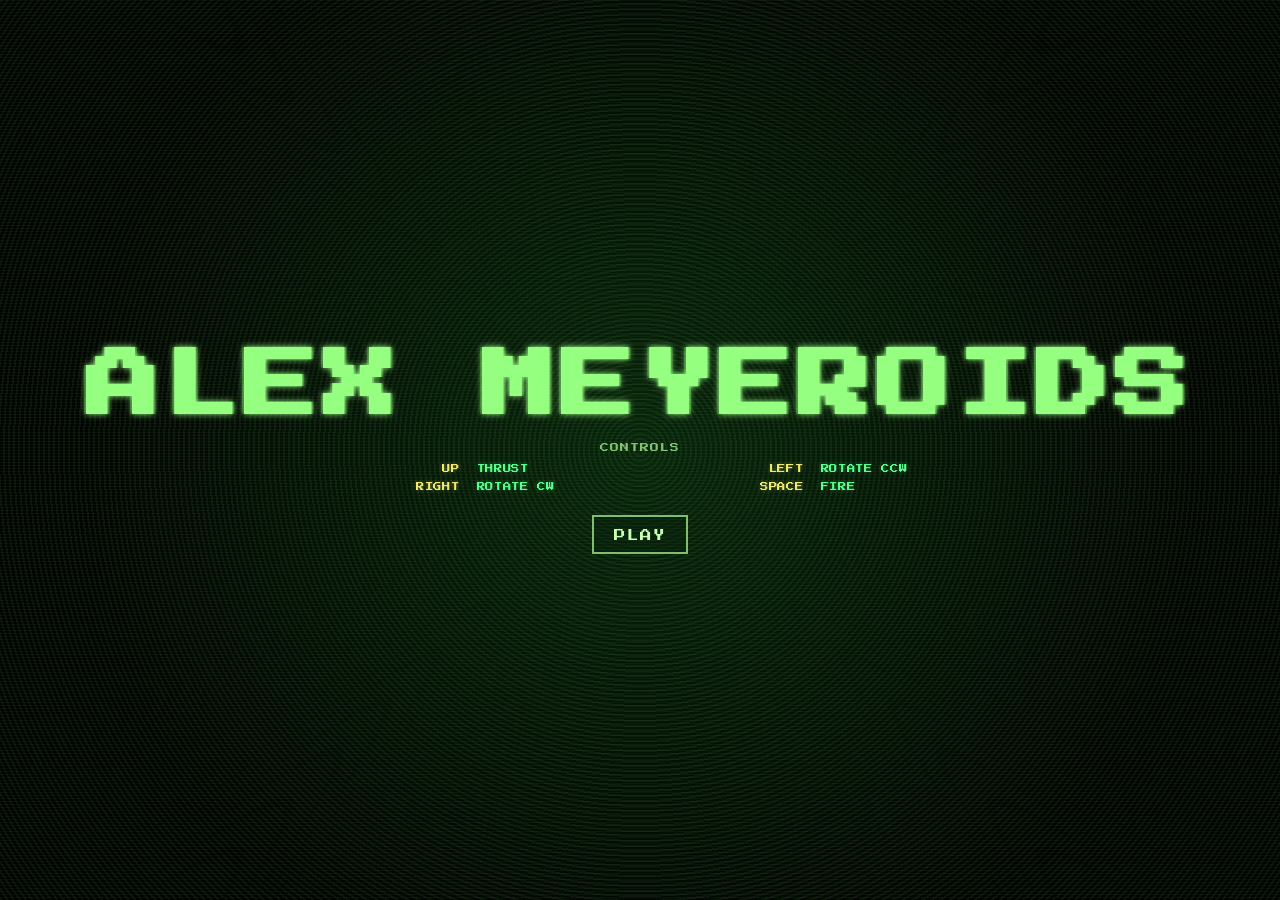
<file: index.html>
<!DOCTYPE html>
<html lang="en">
  <head>
    <meta charset="UTF-8" />
    <meta name="viewport" content="width=device-width, initial-scale=1.0" />
    <title>Alex Meyer | Asteroids Portfolio</title>
    <link rel="stylesheet" href="./styles.css" />
  </head>
  <body class="booting">
    <main class="space-stage" aria-label="Asteroids-style personal homepage">
      <canvas id="game" aria-label="Asteroids game canvas"></canvas>

      <section class="startup-screen" id="startup-screen" aria-hidden="true">
        <div class="startup-core">
          <h2 class="startup-title startup-step is-visible" id="startup-name">
            Alex Meyeroids
          </h2>
          <div class="startup-step is-visible" id="startup-controls">
            <p class="startup-subtitle">Controls</p>
            <ul class="startup-controls-list startup-controls-keyboard">
              <li>
                <span class="startup-key">Up</span>
                <span class="startup-action">Thrust</span>
              </li>
              <li>
                <span class="startup-key">Left</span>
                <span class="startup-action">Rotate CCW</span>
              </li>
              <li>
                <span class="startup-key">Right</span>
                <span class="startup-action">Rotate CW</span>
              </li>
              <li>
                <span class="startup-key">Space</span>
                <span class="startup-action">Fire</span>
              </li>
            </ul>
            <p class="startup-tilt-hint">Tilt to rotate spaceship</p>
          </div>
          <button
            class="startup-play is-visible"
            id="startup-play"
            type="button"
            disabled
          >
            Play
          </button>
        </div>
      </section>

    </main>

    <div class="touch-controls" id="touch-controls" aria-hidden="true">
      <button class="tc-btn" id="tc-thrust" type="button" aria-label="Thrust">Thrust</button>
      <button class="tc-btn" id="tc-fire" type="button" aria-label="Fire">Fire</button>
    </div>

    <script src="./asteroids.js"></script>
  </body>
</html>
</file>
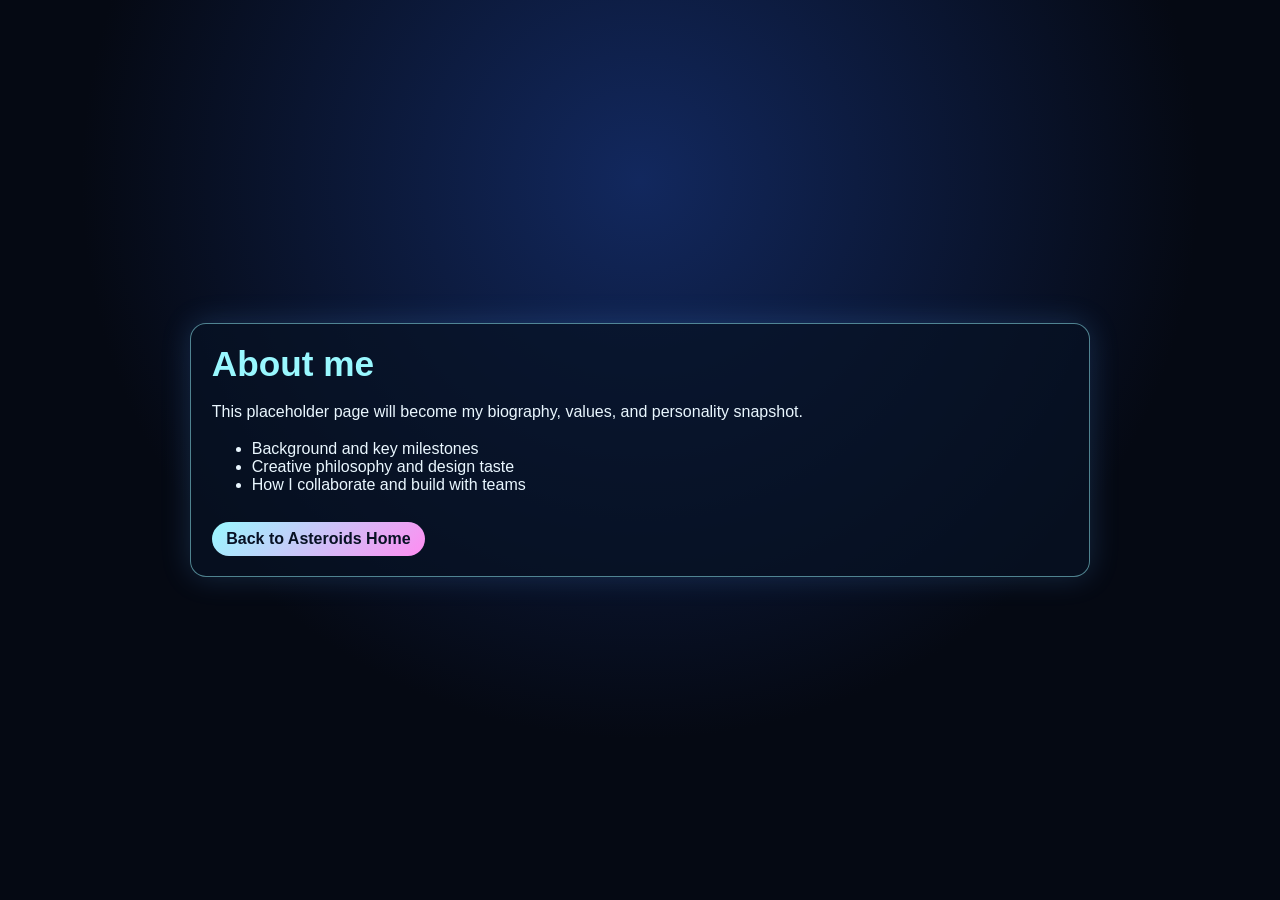
<file: about-me.html>
<!DOCTYPE html>
<html lang="en">
  <head>
    <meta charset="UTF-8" />
    <meta name="viewport" content="width=device-width, initial-scale=1.0" />
    <title>About me | Alex Meyer</title>
    <link rel="stylesheet" href="./page.css" />
  </head>
  <body>
    <main class="panel">
      <h1>About me</h1>
      <p>
        This placeholder page will become my biography, values, and personality
        snapshot.
      </p>
      <ul>
        <li>Background and key milestones</li>
        <li>Creative philosophy and design taste</li>
        <li>How I collaborate and build with teams</li>
      </ul>
      <a class="back" href="./index.html">Back to Asteroids Home</a>
    </main>
  </body>
</html>
</file>
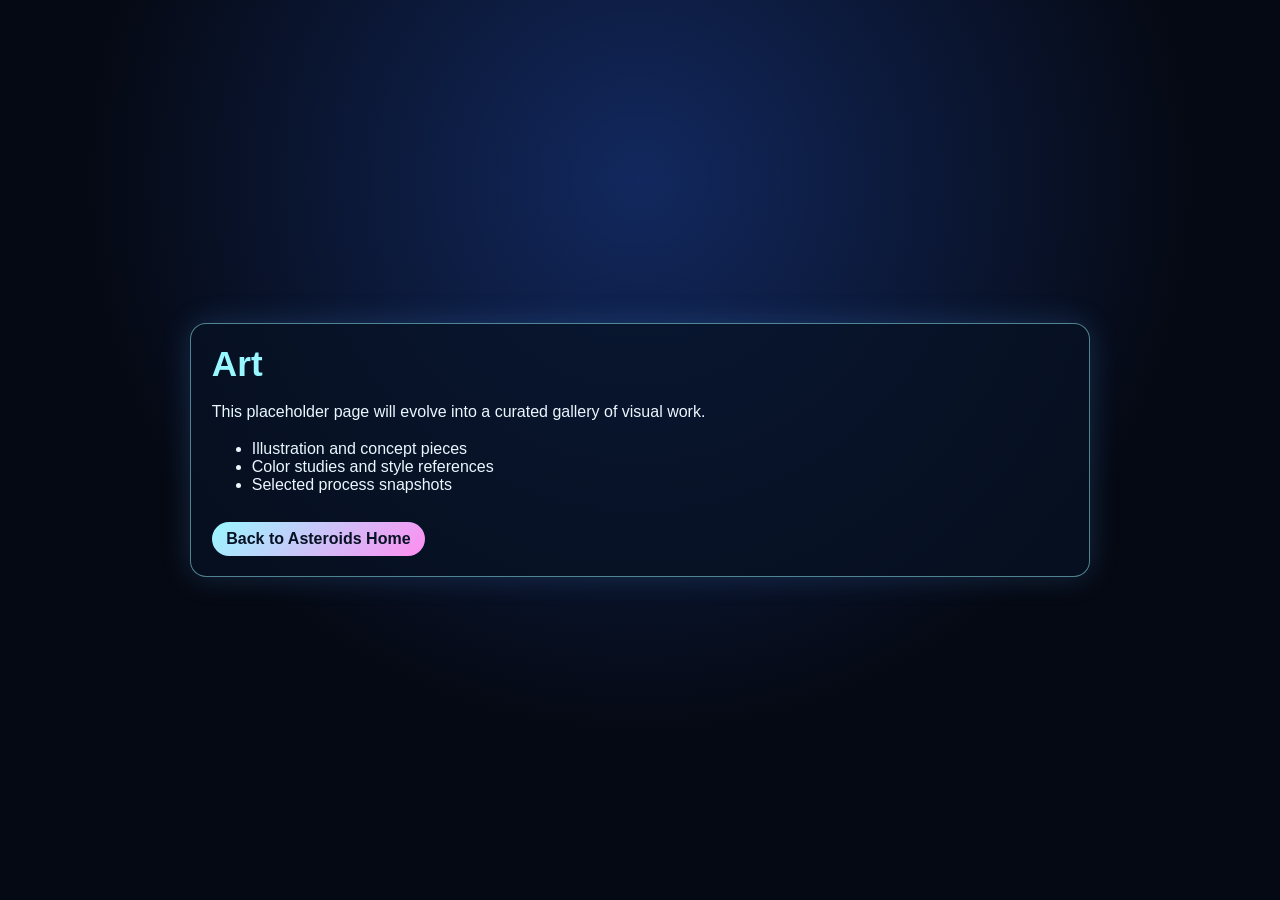
<file: art.html>
<!DOCTYPE html>
<html lang="en">
  <head>
    <meta charset="UTF-8" />
    <meta name="viewport" content="width=device-width, initial-scale=1.0" />
    <title>Art | Alex Meyer</title>
    <link rel="stylesheet" href="./page.css" />
  </head>
  <body>
    <main class="panel">
      <h1>Art</h1>
      <p>
        This placeholder page will evolve into a curated gallery of visual work.
      </p>
      <ul>
        <li>Illustration and concept pieces</li>
        <li>Color studies and style references</li>
        <li>Selected process snapshots</li>
      </ul>
      <a class="back" href="./index.html">Back to Asteroids Home</a>
    </main>
  </body>
</html>
</file>
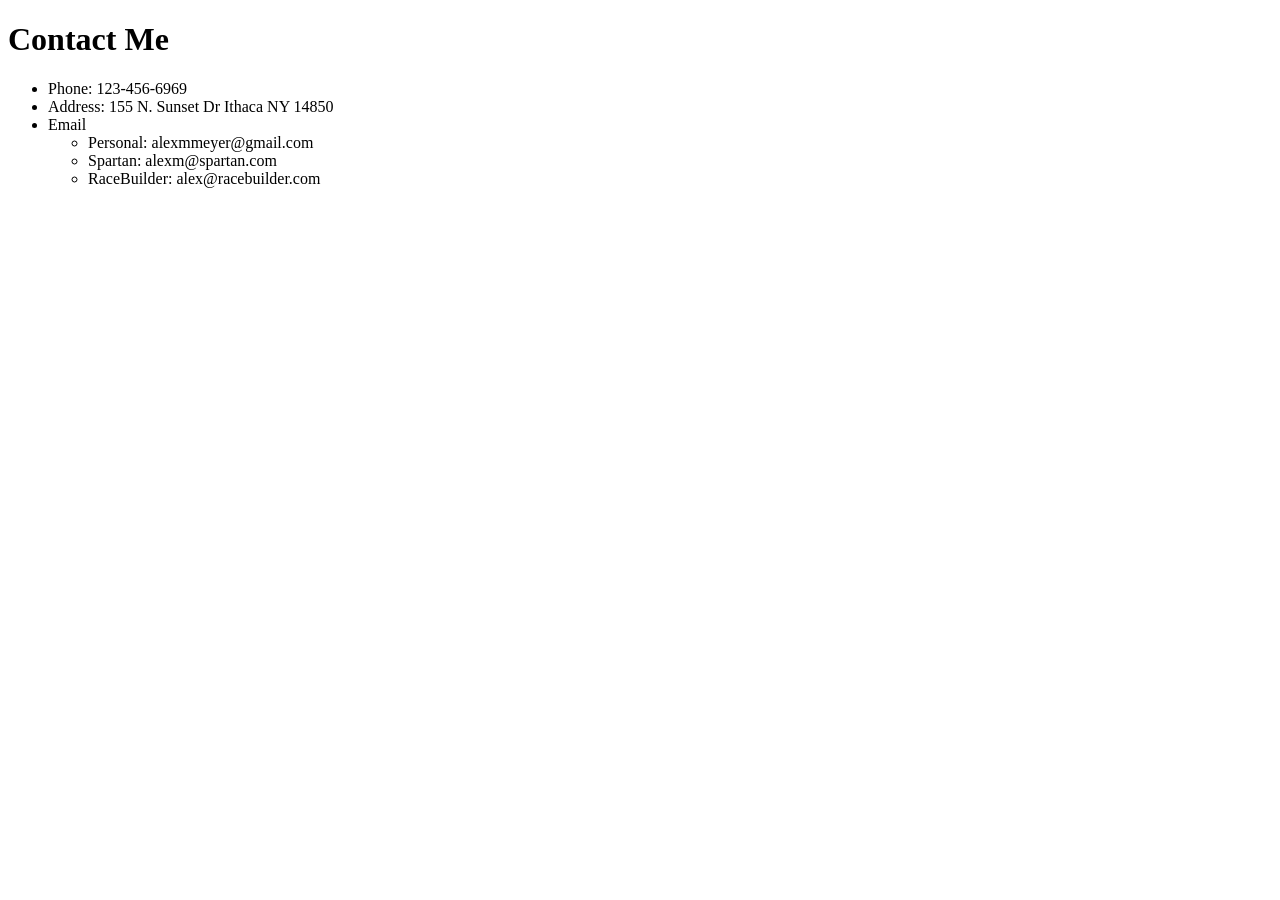
<file: contact.html>
<!DOCTYPE html>
<html lang="en" dir="ltr">

<head>
  <meta charset="utf-8">
  <title></title>
</head>

<body>
  <h1>Contact Me</h1>
  <ul>
    <li>Phone: 123-456-6969</li>
    <li>Address: 155 N. Sunset Dr Ithaca NY 14850</li>
    <li>Email</li>
    <ul>
      <li>Personal: alexmmeyer@gmail.com</li>
      <li>Spartan: alexm@spartan.com</li>
      <li>RaceBuilder: alex@racebuilder.com</li>
    </ul>

  </ul>
</body>

</html>
</file>
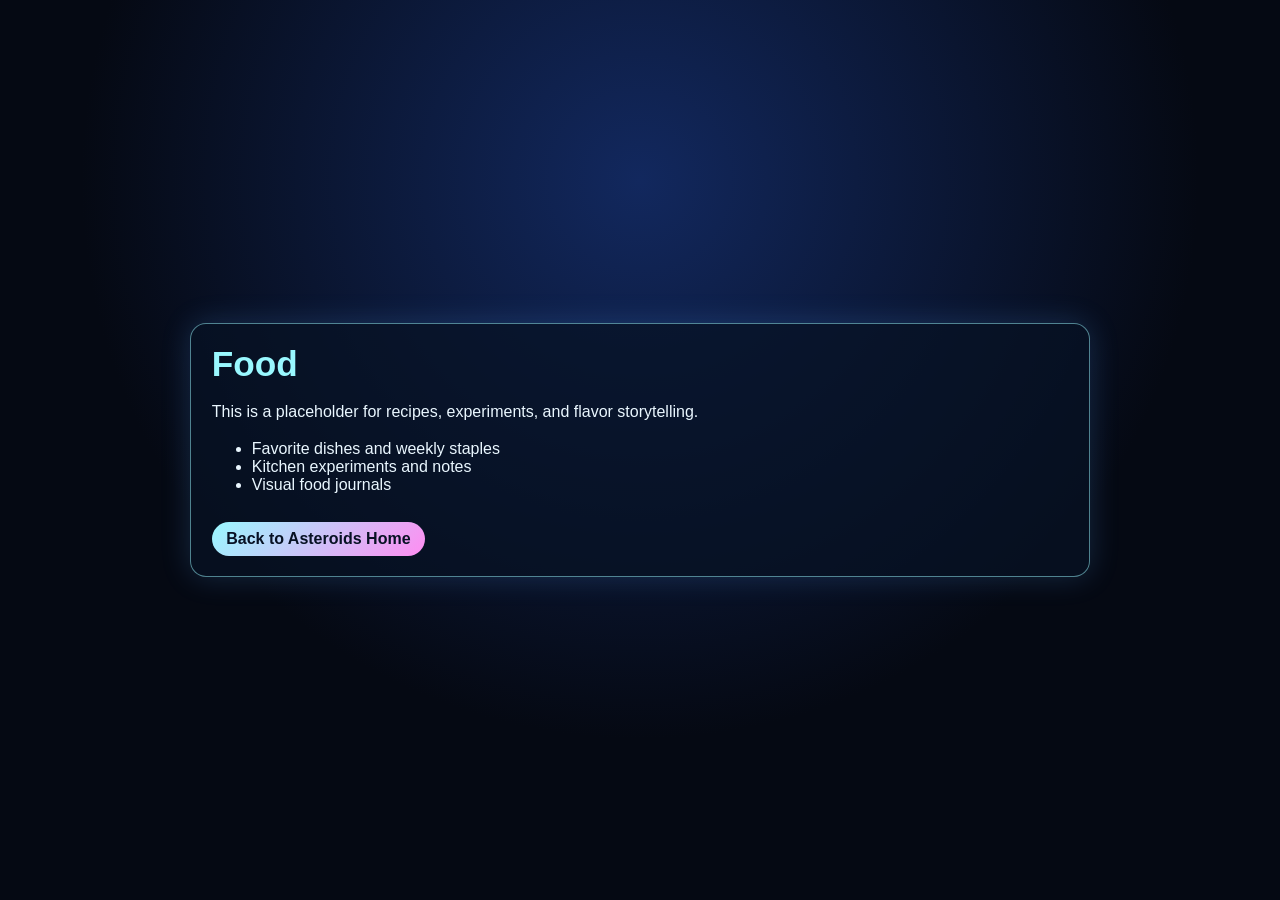
<file: food.html>
<!DOCTYPE html>
<html lang="en">
  <head>
    <meta charset="UTF-8" />
    <meta name="viewport" content="width=device-width, initial-scale=1.0" />
    <title>Food | Alex Meyer</title>
    <link rel="stylesheet" href="./page.css" />
  </head>
  <body>
    <main class="panel">
      <h1>Food</h1>
      <p>
        This is a placeholder for recipes, experiments, and flavor storytelling.
      </p>
      <ul>
        <li>Favorite dishes and weekly staples</li>
        <li>Kitchen experiments and notes</li>
        <li>Visual food journals</li>
      </ul>
      <a class="back" href="./index.html">Back to Asteroids Home</a>
    </main>
  </body>
</html>
</file>
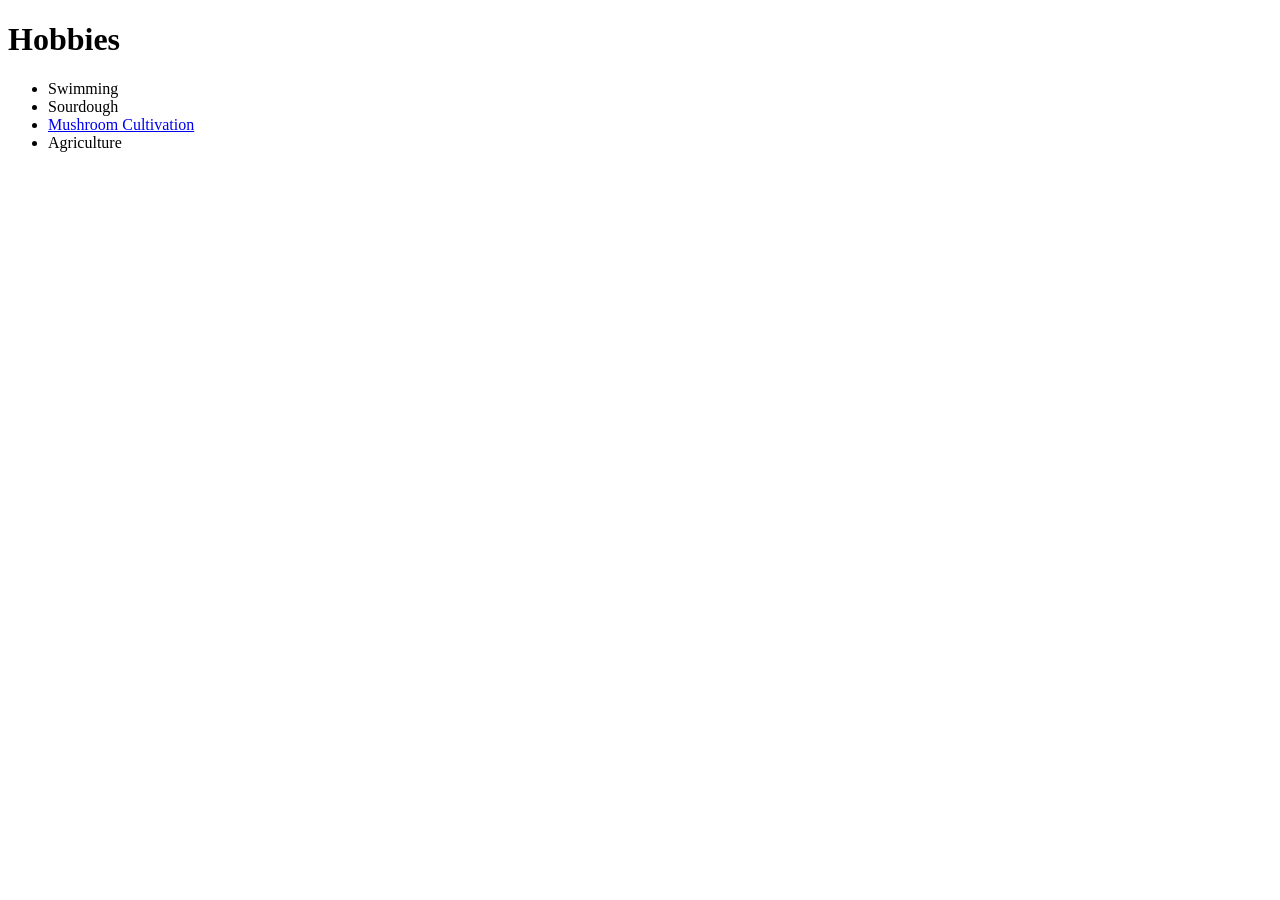
<file: hobbies.html>
<!DOCTYPE html>
<html lang="en" dir="ltr">
  <head>
    <meta charset="utf-8">
    <title></title>
  </head>
  <body>
    <h1>Hobbies</h1>
    <ul>
      <li>Swimming</li>
      <li>Sourdough</li>
      <li><a href="https://www.shroomery.org/">Mushroom Cultivation</a></li>
      <li>Agriculture</li>
    </ul>
  </body>
</html>
</file>
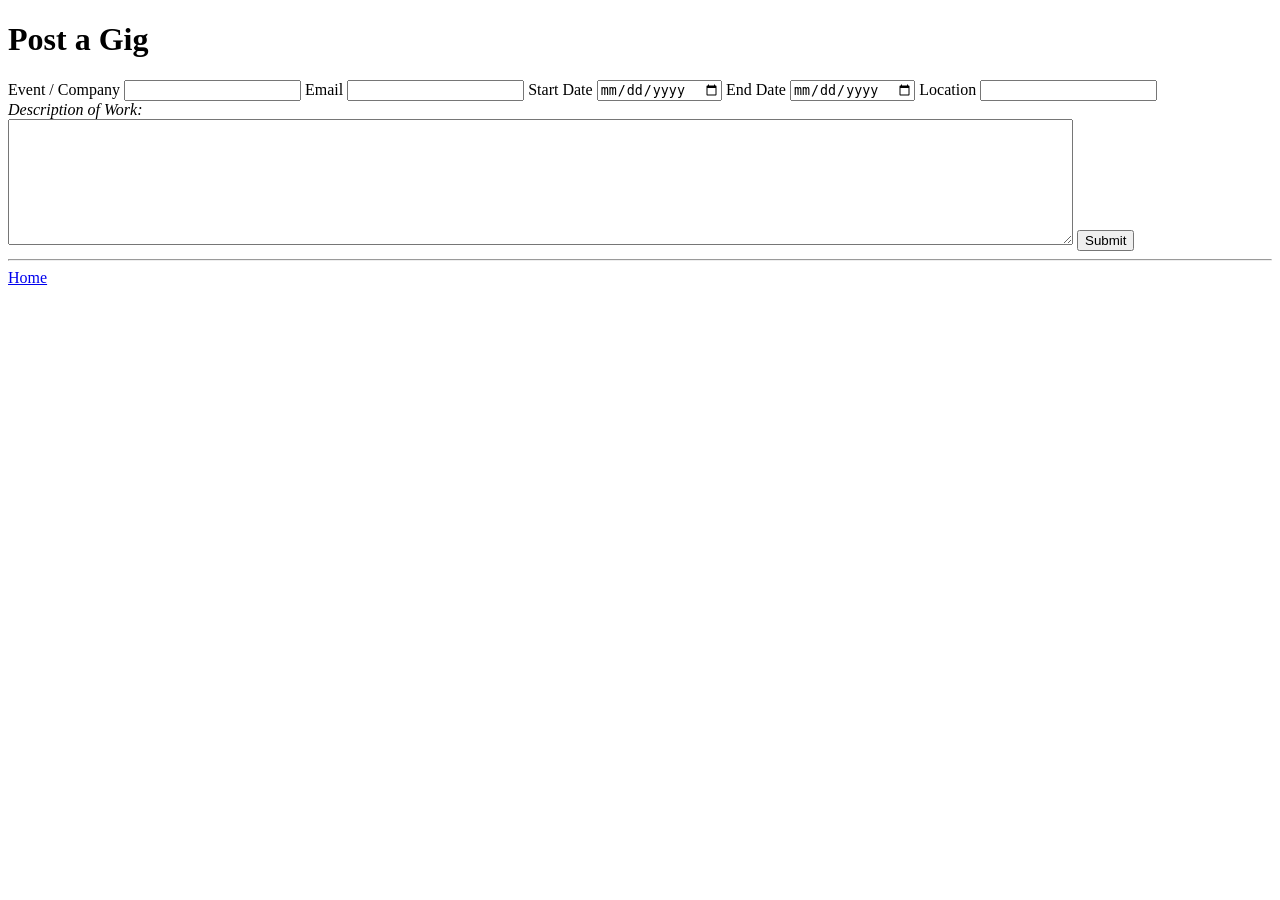
<file: jobs.html>
<!DOCTYPE html>
<html lang="en" dir="ltr">

<head>
  <meta charset="utf-8">
  <title>Giglet Job Board</title>
</head>

<body>
  <h1>Post a Gig</h1>

  <form action="mailto:alexmmeyer@gmail.com" method="post"enctype="text/plain">
    <label>Event / Company</label>
    <input type="text" name="EventCompany" value="">
    <label>Email</label>
    <input type="email" name="Email" value="">
    <label>Start Date</label>
    <input type="date" name="StartDate" value="">
    <label>End Date</label>
    <input type="date" name="EndDate" value="">
    <label>Location</label>
    <input type="text" name="Location" value=""><br>
    <em><label>Description of Work:</label><br></em>
    <textarea name="description of work" rows="8" cols="130"></textarea>
    <input type="submit" name="">
  </form>

  <hr>
  <a href="index.html">Home</a>

</body>

</html>
</file>
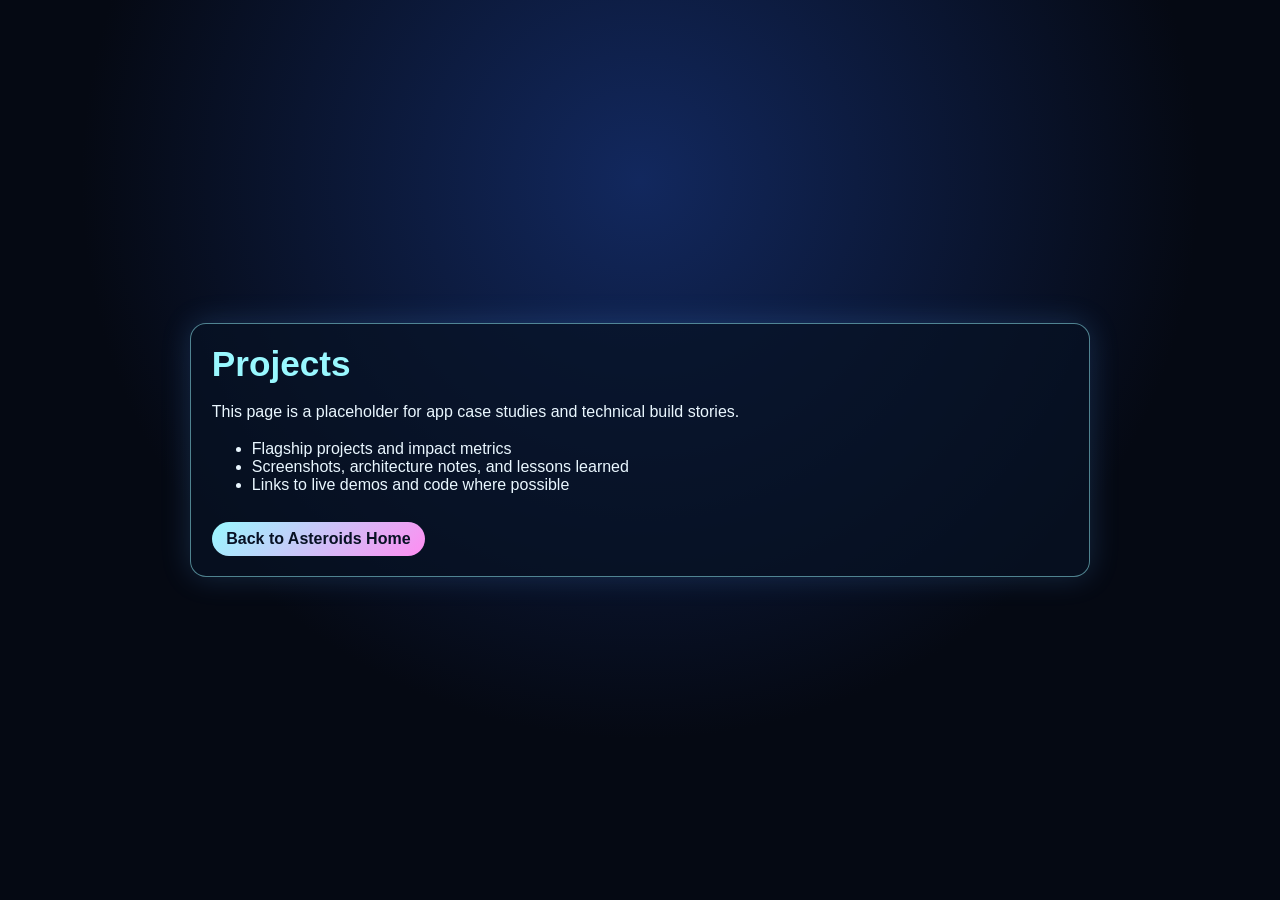
<file: projects.html>
<!DOCTYPE html>
<html lang="en">
  <head>
    <meta charset="UTF-8" />
    <meta name="viewport" content="width=device-width, initial-scale=1.0" />
    <title>Projects | Alex Meyer</title>
    <link rel="stylesheet" href="./page.css" />
  </head>
  <body>
    <main class="panel">
      <h1>Projects</h1>
      <p>
        This page is a placeholder for app case studies and technical build
        stories.
      </p>
      <ul>
        <li>Flagship projects and impact metrics</li>
        <li>Screenshots, architecture notes, and lessons learned</li>
        <li>Links to live demos and code where possible</li>
      </ul>
      <a class="back" href="./index.html">Back to Asteroids Home</a>
    </main>
  </body>
</html>
</file>
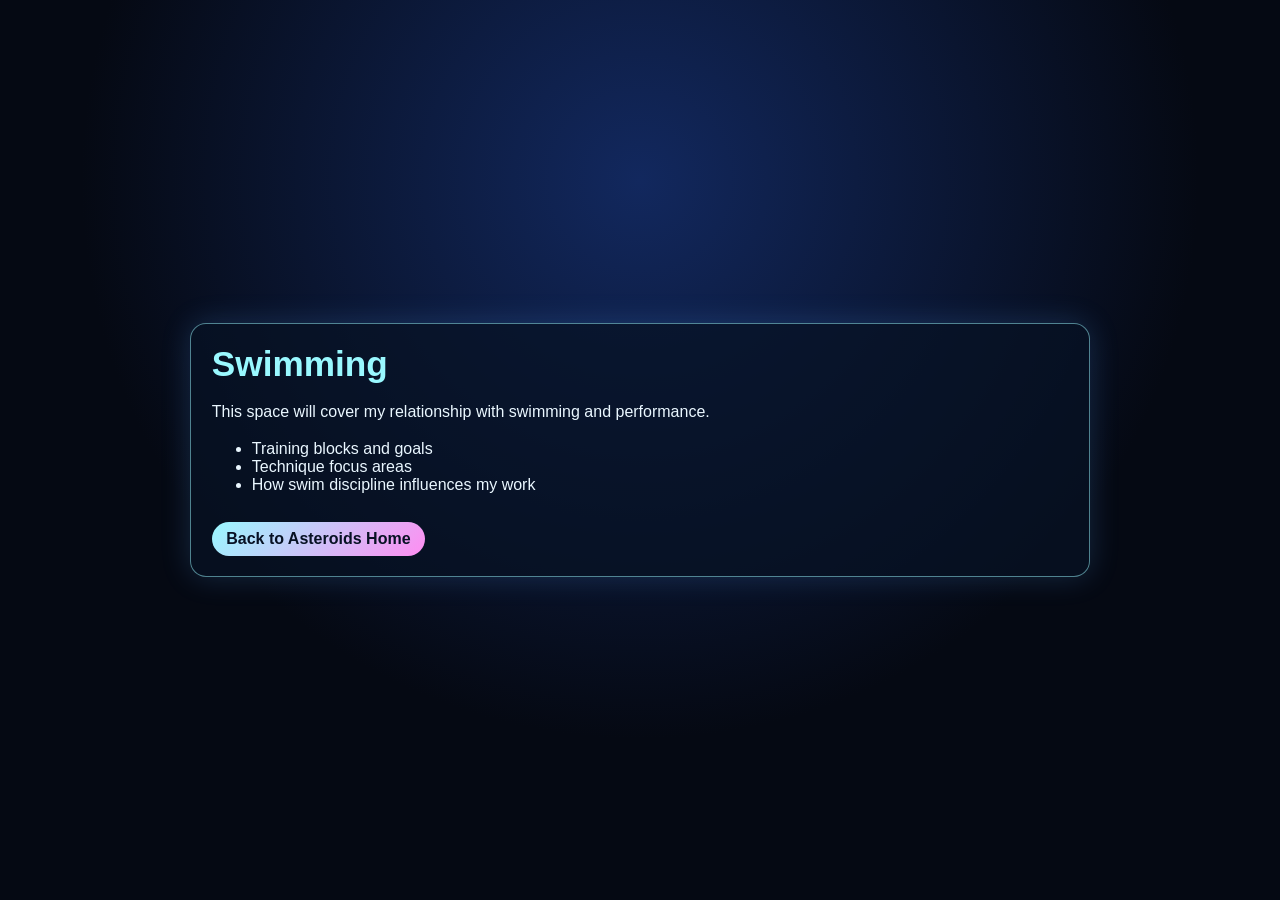
<file: swimming.html>
<!DOCTYPE html>
<html lang="en">
  <head>
    <meta charset="UTF-8" />
    <meta name="viewport" content="width=device-width, initial-scale=1.0" />
    <title>Swimming | Alex Meyer</title>
    <link rel="stylesheet" href="./page.css" />
  </head>
  <body>
    <main class="panel">
      <h1>Swimming</h1>
      <p>
        This space will cover my relationship with swimming and performance.
      </p>
      <ul>
        <li>Training blocks and goals</li>
        <li>Technique focus areas</li>
        <li>How swim discipline influences my work</li>
      </ul>
      <a class="back" href="./index.html">Back to Asteroids Home</a>
    </main>
  </body>
</html>
</file>
<file: styles.css>
@import url("https://fonts.googleapis.com/css2?family=Press+Start+2P&display=swap");

:root {
  color-scheme: dark;
  --bg: #020703;
  --line: #8cff73;
  --line-soft: rgba(140, 255, 115, 0.38);
  --accent: #d1ff7d;
  --text: #e7ffd4;
  --panel-bg: rgba(6, 14, 7, 0.42);
}

* {
  box-sizing: border-box;
}

body.cursor-hidden,
body.cursor-hidden * {
  cursor: none !important;
}

html,
body {
  margin: 0;
  height: 100%;
}

body {
  overflow: hidden;
  font-family: "Trebuchet MS", "Verdana", sans-serif;
  color: var(--text);
  background: radial-gradient(circle at 50% 42%, #11340f 0%, var(--bg) 64%);
}

/* Scanlines */
body::before {
  content: "";
  position: fixed;
  inset: 0;
  pointer-events: none;
  z-index: 4;
  opacity: 0.32;
  background: repeating-linear-gradient(
    to bottom,
    rgba(188, 255, 165, 0.09) 0,
    rgba(188, 255, 165, 0.09) 1px,
    transparent 1px,
    transparent 3px
  );
}

/* Film grain */
body::after {
  content: "";
  position: fixed;
  inset: -50%;
  width: 200%;
  height: 200%;
  pointer-events: none;
  z-index: 5;
  opacity: 0.055;
  background-image: url("data:image/svg+xml,%3Csvg xmlns='http://www.w3.org/2000/svg' width='200' height='200'%3E%3Cfilter id='n'%3E%3CfeTurbulence type='fractalNoise' baseFrequency='0.75' numOctaves='4' stitchTiles='stitch'/%3E%3C/filter%3E%3Crect width='200' height='200' filter='url(%23n)' opacity='1'/%3E%3C/svg%3E");
  background-size: 180px 180px;
  animation: grainShift 0.12s steps(1) infinite;
}

@keyframes grainShift {
  0%   { transform: translate(0,    0); }
  20%  { transform: translate(-8px,  4px); }
  40%  { transform: translate( 6px, -6px); }
  60%  { transform: translate(-4px,  8px); }
  80%  { transform: translate( 8px, -2px); }
  100% { transform: translate(-6px,  6px); }
}

.space-stage {
  position: relative;
  width: 100vw;
  height: 100vh;
}

#game {
  position: absolute;
  inset: 0;
  width: 100%;
  height: 100%;
  display: block;
  filter: contrast(1.06) saturate(1.15) brightness(0.92);
  touch-action: none;
}

.startup-screen {
  position: absolute;
  inset: 0;
  z-index: 10;
  display: grid;
  place-items: center;
  background: radial-gradient(circle at center, #07240a 0%, #010301 72%);
  overflow: hidden;
}

.startup-screen::before,
.startup-screen::after {
  content: "";
  position: absolute;
  inset: -40%;
  pointer-events: none;
}

.startup-screen::before {
  background-image: repeating-radial-gradient(
    circle at center,
    rgba(146, 255, 126, 0.06) 0 2px,
    transparent 2px 5px
  );
  mix-blend-mode: screen;
  animation: noiseDrift 0.22s steps(3) infinite;
}

.startup-screen::after {
  background: repeating-linear-gradient(
    to bottom,
    rgba(190, 255, 163, 0.1) 0,
    rgba(190, 255, 163, 0.1) 1px,
    transparent 1px,
    transparent 3px
  );
  opacity: 0.42;
}

.startup-core {
  position: relative;
  width: 100%;
  min-height: 100vh;
  display: flex;
  flex-direction: column;
  align-items: center;
  justify-content: center;
  text-align: center;
  color: #acff95;
  padding: 1.5rem;
  max-width: 100vw;
  animation: powerOn 1.15s ease-out both, crtShake 0.09s steps(2) 8;
}

.startup-subtitle {
  font-family: "Press Start 2P", "Courier New", monospace;
  text-transform: uppercase;
  letter-spacing: 0.11em;
}

.startup-title {
  margin: 0;
  font-family: "Press Start 2P", "Courier New", monospace;
  font-size: clamp(1.18rem, 7vw, 4.6rem);
  line-height: 1.1;
  color: #95ff80;
  text-transform: uppercase;
  letter-spacing: 0.07em;
  text-shadow:
    0 0 6px rgba(149, 255, 128, 0.95),
    2px 0 0 rgba(145, 255, 130, 0.32),
    -2px 0 0 rgba(145, 255, 130, 0.2);
  animation: titleFlicker 0.12s steps(2) infinite;
}

.startup-step {
  opacity: 0;
  transform: translateY(12px);
  transition: opacity 0.32s ease, transform 0.32s ease;
  pointer-events: none;
}

.startup-step.is-visible {
  opacity: 1;
  transform: translateY(0);
  pointer-events: auto;
}

#startup-name {
  transform: translateY(-120vh);
}

#startup-name.is-visible {
  animation: nameSlideDown 2.2s linear forwards,
    titleFlicker 0.12s steps(2) infinite 2.2s;
}

#startup-controls {
  transform: translateY(115vh);
}

#startup-controls.is-visible {
  animation: controlsSlideUp 1.4s linear 1.7s forwards;
}

.startup-controls-list {
  list-style: none;
  margin: 0.2rem auto 0;
  padding: 0;
  width: min(94vw, 42rem);
  display: grid;
  grid-template-columns: repeat(4, minmax(0, 1fr));
  column-gap: clamp(0.65rem, 1.6vw, 1rem);
  row-gap: 0.62rem;
  align-items: baseline;
  font-family: "Press Start 2P", "Courier New", monospace;
  font-size: clamp(0.36rem, 0.95vw, 0.52rem);
  text-transform: uppercase;
  letter-spacing: 0.08em;
}

.startup-controls-list li {
  display: contents;
}

.startup-key {
  color: #f2e76f;
  text-align: right;
  justify-self: end;
  padding-right: 0.08em;
  text-shadow: 0 0 4px rgba(242, 231, 111, 0.35);
}

.startup-action {
  color: #56ff8a;
  text-align: left;
  justify-self: start;
  padding-left: 0.08em;
  text-shadow: 0 0 4px rgba(86, 255, 138, 0.35);
}

.startup-subtitle {
  margin: 1rem 0 0.8rem;
  font-size: clamp(0.38rem, 0.95vw, 0.56rem);
  opacity: 0.72;
}

.startup-play {
  margin-top: 1.5rem;
  border: 2px solid rgba(177, 255, 149, 0.7);
  background: rgba(9, 32, 11, 0.55);
  color: #c8ffb1;
  font-family: "Press Start 2P", "Courier New", monospace;
  font-size: clamp(0.52rem, 1.2vw, 0.72rem);
  letter-spacing: 0.08em;
  text-transform: uppercase;
  padding: 0.75rem 1.25rem 0.65rem;
  cursor: pointer;
  opacity: 0;
  transform: none;
  pointer-events: none;
  transition: opacity 0.9s ease, box-shadow 0.2s ease;
}

.startup-play.is-visible {
  opacity: 0;
  pointer-events: none;
}

body.booting .startup-play.is-visible {
  animation: playFadeIn 0.85s ease 3.4s forwards;
  pointer-events: auto;
}

body:not(.booting) .startup-play.is-visible {
  opacity: 1;
  pointer-events: auto;
}

.startup-play:hover,
.startup-play:focus-visible {
  outline: none;
  box-shadow: 0 0 14px rgba(168, 255, 136, 0.5);
}

.startup-play:disabled {
  cursor: default;
}

.startup-screen.hidden {
  animation: screenOff 0.52s ease-in forwards;
}

@keyframes powerOn {
  0% {
    opacity: 0;
    transform: scale(1.1, 0.01);
    filter: brightness(4) blur(2px);
  }
  22% {
    opacity: 1;
    transform: scale(1.1, 0.01);
    filter: brightness(4) blur(1px);
  }
  58% {
    transform: scale(1, 1.08);
    filter: brightness(1.55) blur(0.2px);
  }
  100% {
    opacity: 1;
    transform: scale(1, 1);
    filter: brightness(1) blur(0);
  }
}

@keyframes crtShake {
  0% {
    transform: translate(0, 0);
  }
  25% {
    transform: translate(0.8px, -0.4px);
  }
  50% {
    transform: translate(-0.9px, 0.7px);
  }
  75% {
    transform: translate(0.6px, -0.6px);
  }
  100% {
    transform: translate(0, 0);
  }
}

@keyframes noiseDrift {
  0% {
    transform: translate(0, 0) scale(1);
    opacity: 0.26;
  }
  50% {
    transform: translate(-2%, 1.2%) scale(1.01);
    opacity: 0.18;
  }
  100% {
    transform: translate(1.5%, -1.1%) scale(0.99);
    opacity: 0.24;
  }
}

@keyframes titleFlicker {
  0%,
  100% {
    opacity: 1;
    transform: translate(0, 0);
  }
  35% {
    opacity: 0.85;
    transform: translate(0.6px, -0.2px);
  }
  70% {
    opacity: 0.94;
    transform: translate(-0.45px, 0.3px);
  }
}

@keyframes nameSlideDown {
  0% {
    opacity: 0;
    transform: translateY(-120vh);
  }
  100% {
    opacity: 1;
    transform: translateY(0);
  }
}

@keyframes controlsSlideUp {
  0% {
    opacity: 0;
    transform: translateY(110vh);
  }
  100% {
    opacity: 1;
    transform: translateY(0);
  }
}

@keyframes playFadeIn {
  0% {
    opacity: 0;
  }
  100% {
    opacity: 1;
  }
}

@keyframes screenOff {
  0% {
    opacity: 1;
    transform: scale(1, 1);
    filter: brightness(1);
  }
  55% {
    opacity: 1;
    transform: scale(1.05, 0.02);
    filter: brightness(3);
  }
  100% {
    opacity: 0;
    transform: scale(0.96, 0.001);
    filter: brightness(0.1);
    visibility: hidden;
  }
}

/* Touch controls — hidden on desktop, shown on touch devices */

.touch-controls {
  display: none;
}

.startup-tilt-hint {
  display: none;
}

@media (hover: none) and (pointer: coarse) {
  .startup-controls-keyboard {
    display: none;
  }

  #startup-controls .startup-subtitle {
    display: none;
  }

  .startup-tilt-hint {
    display: block;
    font-family: "Press Start 2P", "Courier New", monospace;
    font-size: clamp(0.38rem, 1.6vw, 0.52rem);
    text-transform: uppercase;
    letter-spacing: 0.08em;
    color: #f2e76f;
    margin: 1.5rem 0 0;
    text-shadow: 0 0 4px rgba(242, 231, 111, 0.35);
  }

  .startup-title {
    text-shadow:
      0 0 3px rgba(149, 255, 128, 0.9),
      1px 0 0 rgba(145, 255, 130, 0.28),
      -1px 0 0 rgba(145, 255, 130, 0.16);
    animation: titleFlickerMobile 0.12s steps(2) infinite;
  }

  #startup-name.is-visible {
    animation: nameSlideDown 2.2s linear forwards,
      titleFlickerMobile 0.12s steps(2) infinite 2.2s;
  }

  body.booting .touch-controls {
    display: none;
  }

  .touch-controls {
    display: flex;
    position: fixed;
    bottom: max(2rem, env(safe-area-inset-bottom, 2rem));
    left: 0;
    right: 0;
    padding: 0 2rem;
    justify-content: space-between;
    align-items: flex-end;
    z-index: 20;
    pointer-events: none;
  }

  .tc-btn {
    pointer-events: auto;
    touch-action: none;
    width: clamp(72px, 20vw, 96px);
    height: clamp(72px, 20vw, 96px);
    border: 2px solid rgba(177, 255, 149, 0.7);
    background: rgba(9, 32, 11, 0.55);
    color: #c8ffb1;
    font-family: "Press Start 2P", "Courier New", monospace;
    font-size: clamp(0.45rem, 1.8vw, 0.62rem);
    display: flex;
    align-items: center;
    justify-content: center;
    cursor: pointer;
    border-radius: 4px;
    -webkit-tap-highlight-color: transparent;
    user-select: none;
    transition: box-shadow 0.1s ease, background 0.1s ease;
  }

  .tc-btn:active {
    background: rgba(140, 255, 100, 0.18);
    box-shadow: 0 0 14px rgba(168, 255, 136, 0.5);
  }
}

@keyframes titleFlickerMobile {
  0%, 100% { opacity: 1; }
  35%       { opacity: 0.85; }
  70%       { opacity: 0.94; }
}
</file>
<file: page.css>
:root {
  color-scheme: dark;
  --bg: #050913;
  --panel: rgba(8, 18, 36, 0.72);
  --line: rgba(153, 248, 255, 0.5);
  --accent: #ff8df1;
  --text: #eaf7ff;
}

* {
  box-sizing: border-box;
}

body {
  margin: 0;
  min-height: 100vh;
  font-family: "Trebuchet MS", "Verdana", sans-serif;
  color: var(--text);
  background: radial-gradient(circle at 50% 20%, #12285e 0%, var(--bg) 58%);
  display: grid;
  place-items: center;
  padding: 1rem;
}

.panel {
  width: min(900px, 95vw);
  border: 1px solid var(--line);
  border-radius: 16px;
  background: var(--panel);
  box-shadow: 0 0 30px rgba(90, 167, 255, 0.2);
  padding: 1.2rem 1.3rem;
}

h1 {
  margin: 0;
  color: #99f8ff;
  font-size: clamp(1.4rem, 3vw, 2.2rem);
}

p {
  line-height: 1.5;
}

ul {
  margin: 0.7rem 0 1rem;
}

a.back {
  display: inline-block;
  margin-top: 0.8rem;
  text-decoration: none;
  color: #071124;
  background: linear-gradient(135deg, #99f8ff, #ff8df1);
  border-radius: 999px;
  padding: 0.5rem 0.9rem;
  font-weight: 700;
}
</file>
